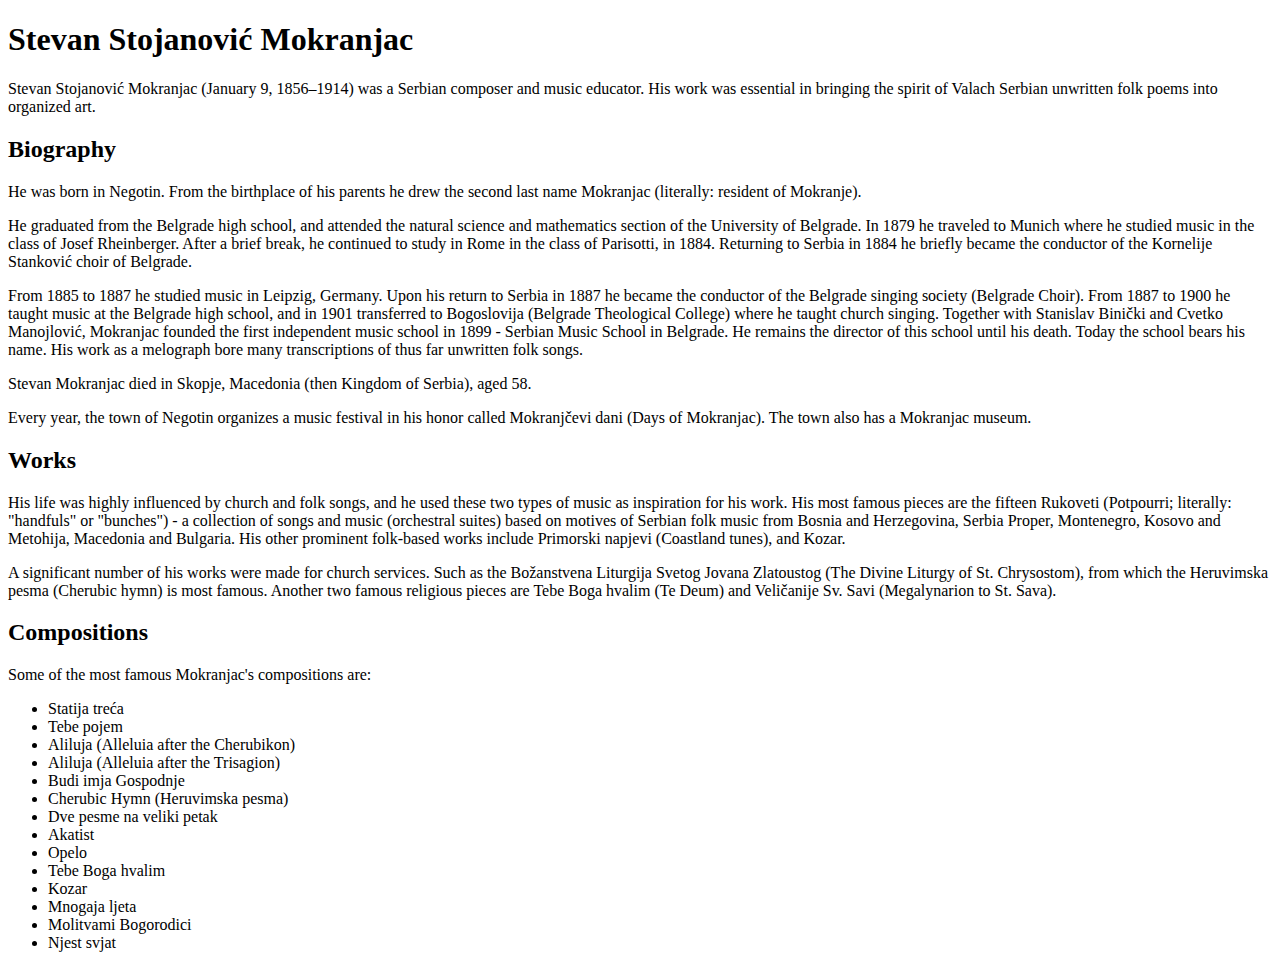
<file: Assignment-Kreiranje prvog HTML dokumenta.html>
<!DOCTYPE html>
<html>
    <head>
        <meta charset="UTF-8">
        <title>Stevan Stojanović Mokranjac</title>
    </head>
    <body>
        <h1>Stevan Stojanović Mokranjac</h1>
            <p>Stevan Stojanović Mokranjac (January 9, 1856–1914) was a Serbian composer and music educator. 
            His work was essential in bringing the spirit of Valach Serbian unwritten folk poems into 
            organized art. </p>
        <h2>Biography</h2>
            <p>He was born in Negotin. From the birthplace of his parents he drew the second last name Mokranjac 
            (literally: resident of Mokranje).</p>
            <p>He graduated from the Belgrade high school, and attended the natural science and mathematics section 
            of the University of Belgrade. In 1879 he traveled to Munich where he studied music in the class of Josef Rheinberger. 
            After a brief break, he continued to study in Rome in the class of Parisotti, in 1884. Returning to Serbia in 1884 he 
            briefly became the conductor of the Kornelije Stanković choir of Belgrade.</p> 
            <p>From 1885 to 1887 he studied music in Leipzig, Germany. Upon his return to Serbia in 1887 he became the conductor of the Belgrade 
            singing society (Belgrade Choir). From 1887 to 1900 he taught music at the Belgrade high school, and in 1901 transferred to 
            Bogoslovija (Belgrade Theological College) where he taught church singing. Together with Stanislav Binički and Cvetko Manojlović, 
            Mokranjac founded the first independent music school in 1899 - Serbian Music School in Belgrade. He remains the director of this 
            school until his death. Today the school bears his name. His work as a melograph bore many transcriptions of thus far unwritten 
            folk songs.</p>       
            <p>Stevan Mokranjac died in Skopje, Macedonia (then Kingdom of Serbia), aged 58.</p>    
            <p>Every year, the town of Negotin organizes a music festival in his honor called Mokranjčevi dani (Days of Mokranjac).
           The town also has a Mokranjac museum.</p>
        <h2>Works</h2>
            <p>His life was highly influenced by church and folk songs, and he used these two types of music as inspiration for his work. 
            His most famous pieces are the fifteen Rukoveti (Potpourri; literally: "handfuls" or "bunches") - a collection of songs 
            and music (orchestral suites) based on motives of Serbian folk music from Bosnia and Herzegovina, Serbia Proper, Montenegro, 
            Kosovo and Metohija, Macedonia and Bulgaria. His other prominent folk-based works include Primorski napjevi (Coastland tunes), 
            and Kozar.</p>   
            <p>A significant number of his works were made for church services. Such as the Božanstvena Liturgija Svetog Jovana Zlatoustog 
            (The Divine Liturgy of St. Chrysostom), from which the Heruvimska pesma (Cherubic hymn) is most famous. Another two famous 
            religious pieces are Tebe Boga hvalim (Te Deum) and Veličanije Sv. Savi (Megalynarion to St. Sava).</p>
        <h2>Compositions</h2>
        <p>Some of the most famous Mokranjac's compositions are:</p>
        <ul>
            <li>Statija treća
            <li>Tebe pojem</li>
            <li>Aliluja (Alleluia after the Cherubikon)</li>
            <li>Aliluja (Alleluia after the Trisagion)</li>
            <li>Budi imja Gospodnje</li>
            <li>Cherubic Hymn (Heruvimska pesma)</li>
            <li>Dve pesme na veliki petak</li>
            <li>Akatist</li>
            <li>Opelo</li>
            <li>Tebe Boga hvalim</li>
            <li>Kozar</li>
            <li>Mnogaja ljeta</li>
            <li>Molitvami Bogorodici</li>
            <li>Njest svjat</li>
            </ul>
    </body>
</html>
</file>
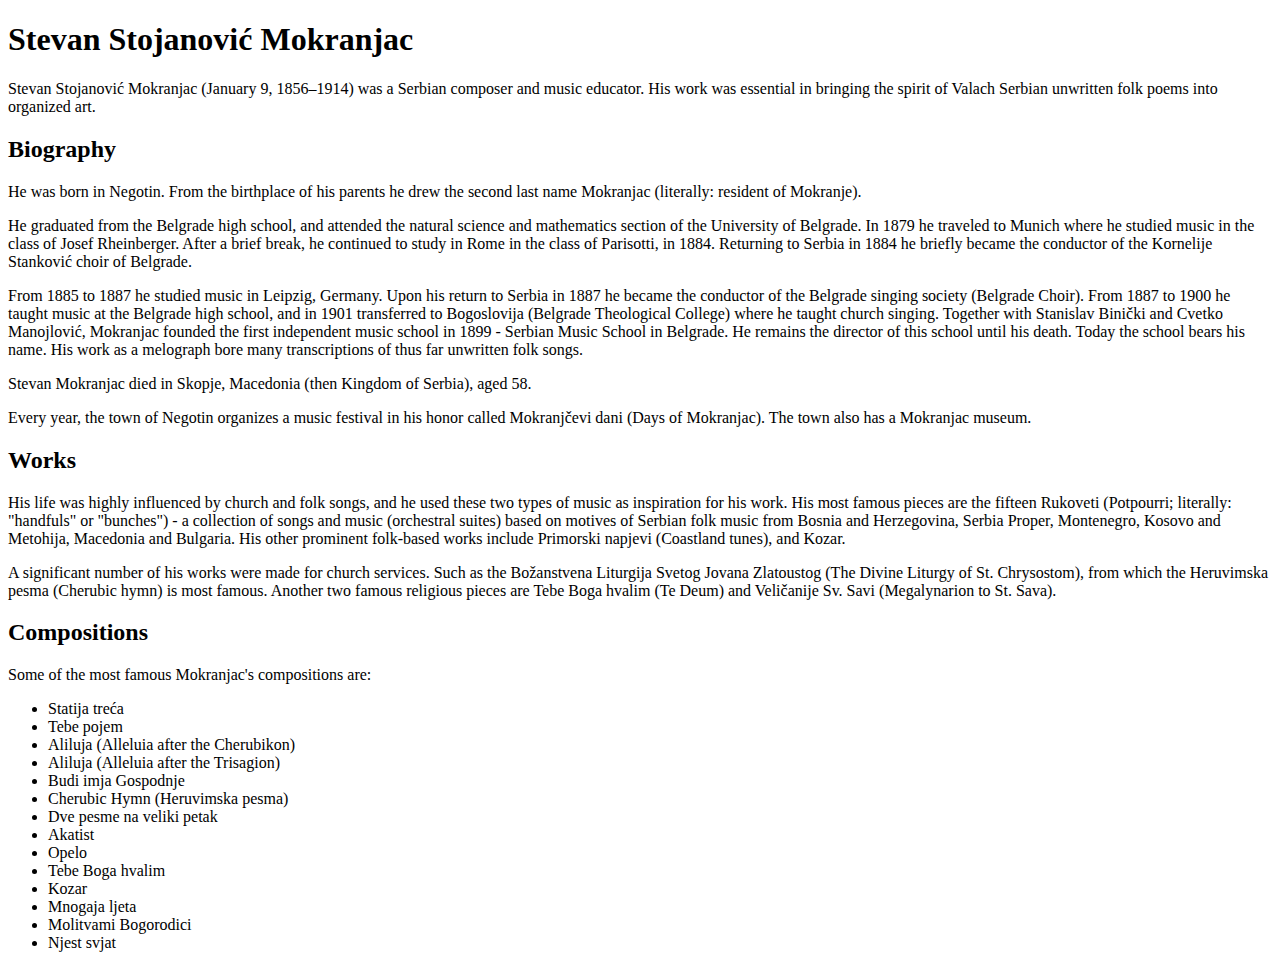
<file: Assignment.html>
<!DOCTYPE html>
<html>
    <head>
        <meta charset="UTF-8">
        <title>Stevan Stojanović Mokranjac</title>
    </head>
    <body>
        <h1>Stevan Stojanović Mokranjac</h1>
            <p>Stevan Stojanović Mokranjac (January 9, 1856–1914) was a Serbian composer and music educator. 
            His work was essential in bringing the spirit of Valach Serbian unwritten folk poems into 
            organized art. </p>
        <h2>Biography</h2>
            <p>He was born in Negotin. From the birthplace of his parents he drew the second last name Mokranjac 
            (literally: resident of Mokranje).</p>
            <p>He graduated from the Belgrade high school, and attended the natural science and mathematics section 
            of the University of Belgrade. In 1879 he traveled to Munich where he studied music in the class of Josef Rheinberger. 
            After a brief break, he continued to study in Rome in the class of Parisotti, in 1884. Returning to Serbia in 1884 he 
            briefly became the conductor of the Kornelije Stanković choir of Belgrade.</p> 
            <p>From 1885 to 1887 he studied music in Leipzig, Germany. Upon his return to Serbia in 1887 he became the conductor of the Belgrade 
            singing society (Belgrade Choir). From 1887 to 1900 he taught music at the Belgrade high school, and in 1901 transferred to 
            Bogoslovija (Belgrade Theological College) where he taught church singing. Together with Stanislav Binički and Cvetko Manojlović, 
            Mokranjac founded the first independent music school in 1899 - Serbian Music School in Belgrade. He remains the director of this 
            school until his death. Today the school bears his name. His work as a melograph bore many transcriptions of thus far unwritten 
            folk songs.</p>       
            <p>Stevan Mokranjac died in Skopje, Macedonia (then Kingdom of Serbia), aged 58.</p>    
            <p>Every year, the town of Negotin organizes a music festival in his honor called Mokranjčevi dani (Days of Mokranjac).
           The town also has a Mokranjac museum.</p>
        <h2>Works</h2>
            <p>His life was highly influenced by church and folk songs, and he used these two types of music as inspiration for his work. 
            His most famous pieces are the fifteen Rukoveti (Potpourri; literally: "handfuls" or "bunches") - a collection of songs 
            and music (orchestral suites) based on motives of Serbian folk music from Bosnia and Herzegovina, Serbia Proper, Montenegro, 
            Kosovo and Metohija, Macedonia and Bulgaria. His other prominent folk-based works include Primorski napjevi (Coastland tunes), 
            and Kozar.</p>   
            <p>A significant number of his works were made for church services. Such as the Božanstvena Liturgija Svetog Jovana Zlatoustog 
            (The Divine Liturgy of St. Chrysostom), from which the Heruvimska pesma (Cherubic hymn) is most famous. Another two famous 
            religious pieces are Tebe Boga hvalim (Te Deum) and Veličanije Sv. Savi (Megalynarion to St. Sava).</p>
        <h2>Compositions</h2>
        <p>Some of the most famous Mokranjac's compositions are:</p>
        <ul>
            <li>Statija treća
            <li>Tebe pojem</li>
            <li>Aliluja (Alleluia after the Cherubikon)</li>
            <li>Aliluja (Alleluia after the Trisagion)</li>
            <li>Budi imja Gospodnje</li>
            <li>Cherubic Hymn (Heruvimska pesma)</li>
            <li>Dve pesme na veliki petak</li>
            <li>Akatist</li>
            <li>Opelo</li>
            <li>Tebe Boga hvalim</li>
            <li>Kozar</li>
            <li>Mnogaja ljeta</li>
            <li>Molitvami Bogorodici</li>
            <li>Njest svjat</li>
            </ul>
    </body>
</html>
</file>
